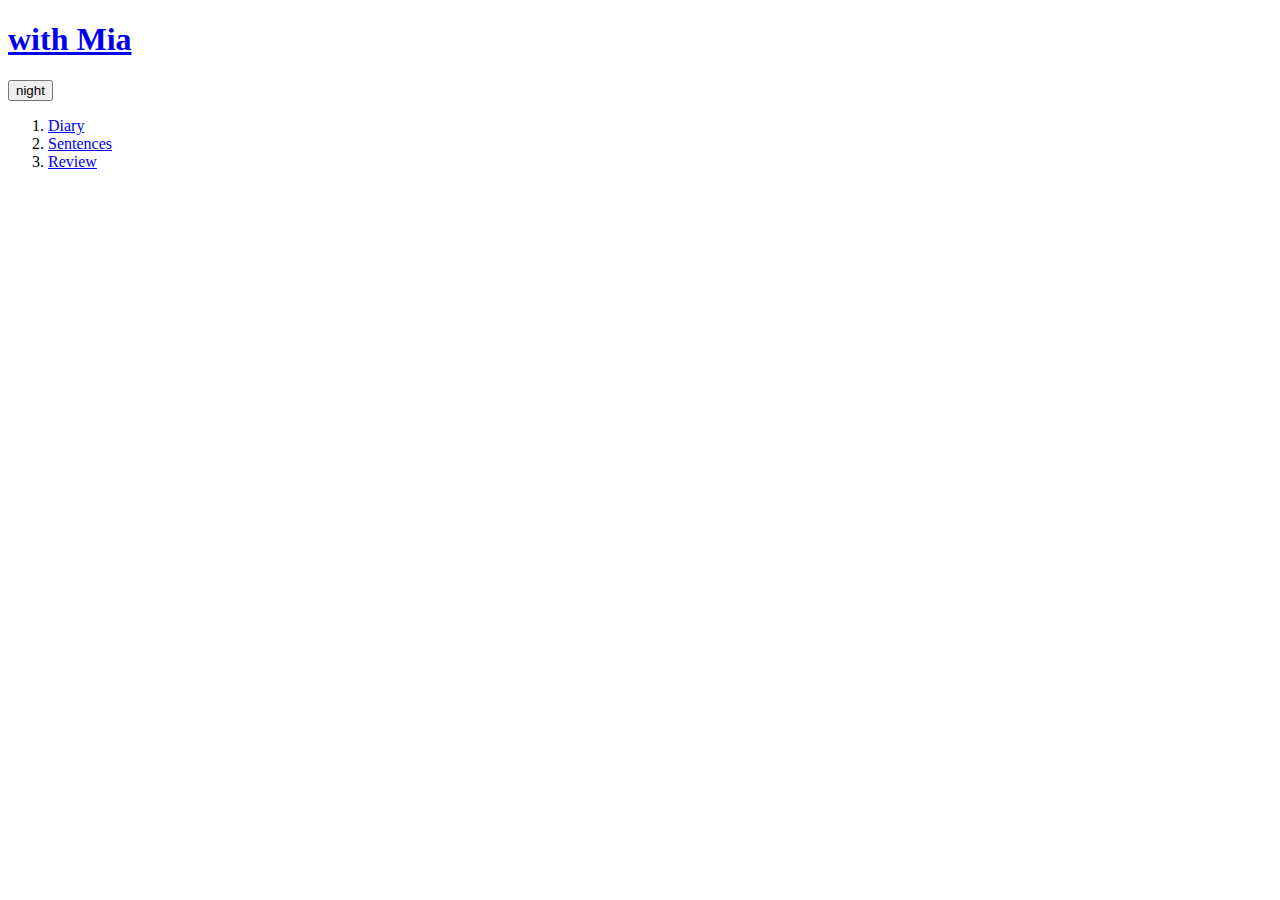
<file: index.html>
<!doctype html>
<html>
<head>
  <!-- Global site tag (gtag.js) - Google Analytics -->
  <script async src="https://www.googletagmanager.com/gtag/js?id=UA-179410870-1"></script>
  <title>with Mia</title>
  <meta charset="utf-8">
  <script src="colors.js"></script>
  <script
  src="https://code.jquery.com/jquery-3.5.1.js"
  integrity="sha256-QWo7LDvxbWT2tbbQ97B53yJnYU3WhH/C8ycbRAkjPDc="
  crossorigin="anonymous"></script>
</head>

<body>
  <h1><a href="index.html">with Mia</a></h1>
  <input id="night_day" type="button" value="night" onclick="
  NightDayHandler(this);
  ">

  <ol>
    <li><a href="1.html">Diary</a></li>
    <li><a href="2.html">Sentences</a></li>
    <li><a href="3.html">Review</a></li>
  </ol>

﻿</body>
</html>
</file>
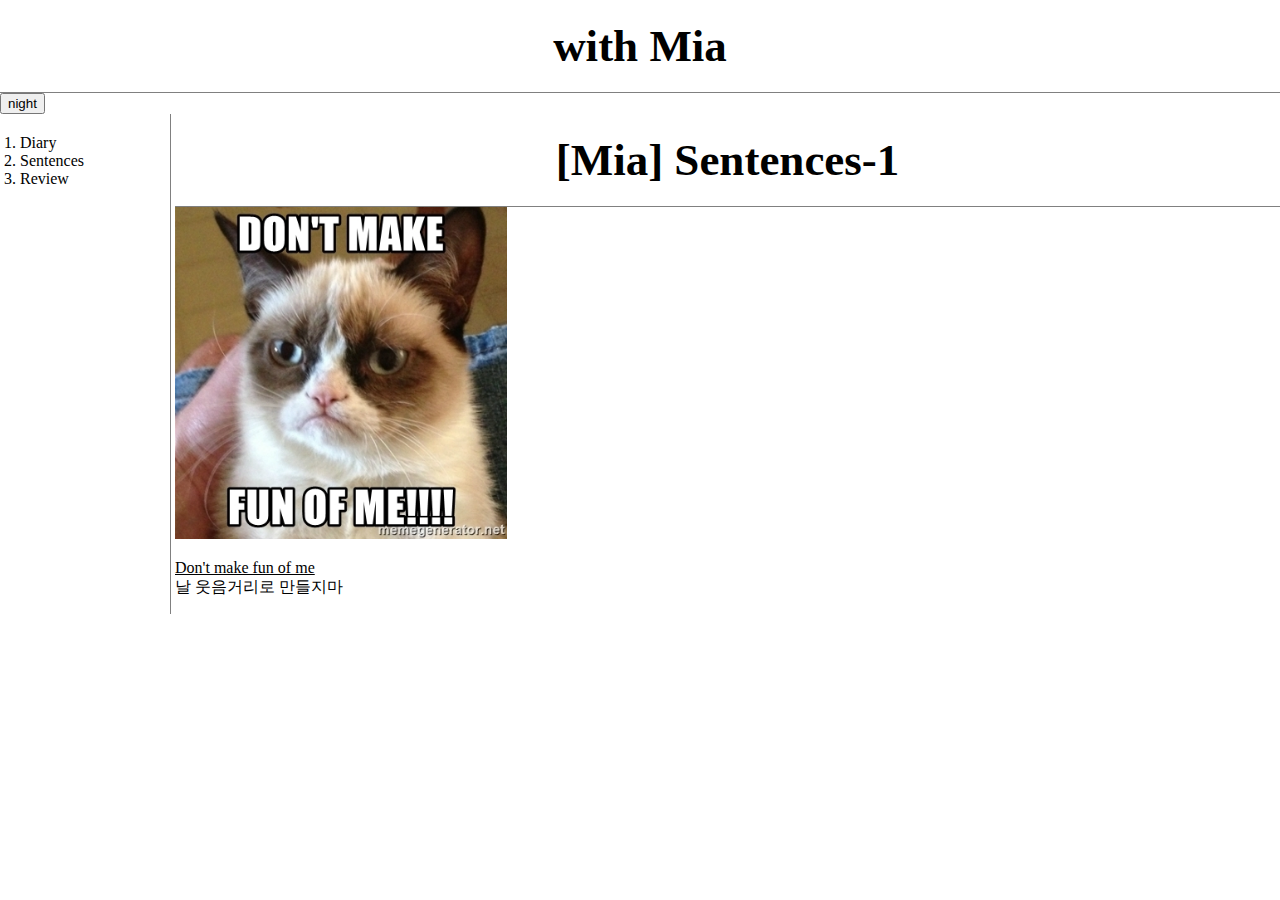
<file: 2.html>
<!doctype html>
<html>
<head>
  <title>with Mia</title>
  <meta charset="utf-8">
  <script src="colors.js"></script>
  <script
  src="https://code.jquery.com/jquery-3.5.1.js"
  integrity="sha256-QWo7LDvxbWT2tbbQ97B53yJnYU3WhH/C8ycbRAkjPDc="
  crossorigin="anonymous"></script>
  <link rel="stylesheet" href="style.css">
</head>

<body>
  <h1><a href="index.html">with Mia</a></h1>
  <input id="night_day" type="button" value="night" onclick="
  NightDayHandler(this);
  ">
  <div id="grid">
    <ol>
    <li><a href="1.html">Diary</a></li>
    <li><a href="2.html">Sentences</a></li>
    <li><a href="3.html">Review</a></li>
  </ol>
  <div id="article">
  <h1>
    <strong>[Mia] Sentences-1</strong>
  </h1>
  <img src="dont-make-fun-of-me.jpg" width="30%">
  <p>
    <u>Don't make fun of me</u>
    <br>날 웃음거리로 만들지마
  </p>
  <p>
  </div>
</div>
    <div id="disqus_thread"></div>
    <script>

    /**
    *  RECOMMENDED CONFIGURATION VARIABLES: EDIT AND UNCOMMENT THE SECTION BELOW TO INSERT DYNAMIC VALUES FROM YOUR PLATFORM OR CMS.
    *  LEARN WHY DEFINING THESE VARIABLES IS IMPORTANT: https://disqus.com/admin/universalcode/#configuration-variables*/
    /*
    var disqus_config = function () {
    this.page.url = PAGE_URL;  // Replace PAGE_URL with your page's canonical URL variable
    this.page.identifier = PAGE_IDENTIFIER; // Replace PAGE_IDENTIFIER with your page's unique identifier variable
    };
    */
    (function() { // DON'T EDIT BELOW THIS LINE
    var d = document, s = d.createElement('script');
    s.src = 'https://web1-vmbkzpr7ew.disqus.com/embed.js';
    s.setAttribute('data-timestamp', +new Date());
    (d.head || d.body).appendChild(s);
    })();
    </script>
    <noscript>Please enable JavaScript to view the <a href="https://disqus.com/?ref_noscript">comments powered by Disqus.</a></noscript>
  </p>
﻿</body>
</html>
</file>
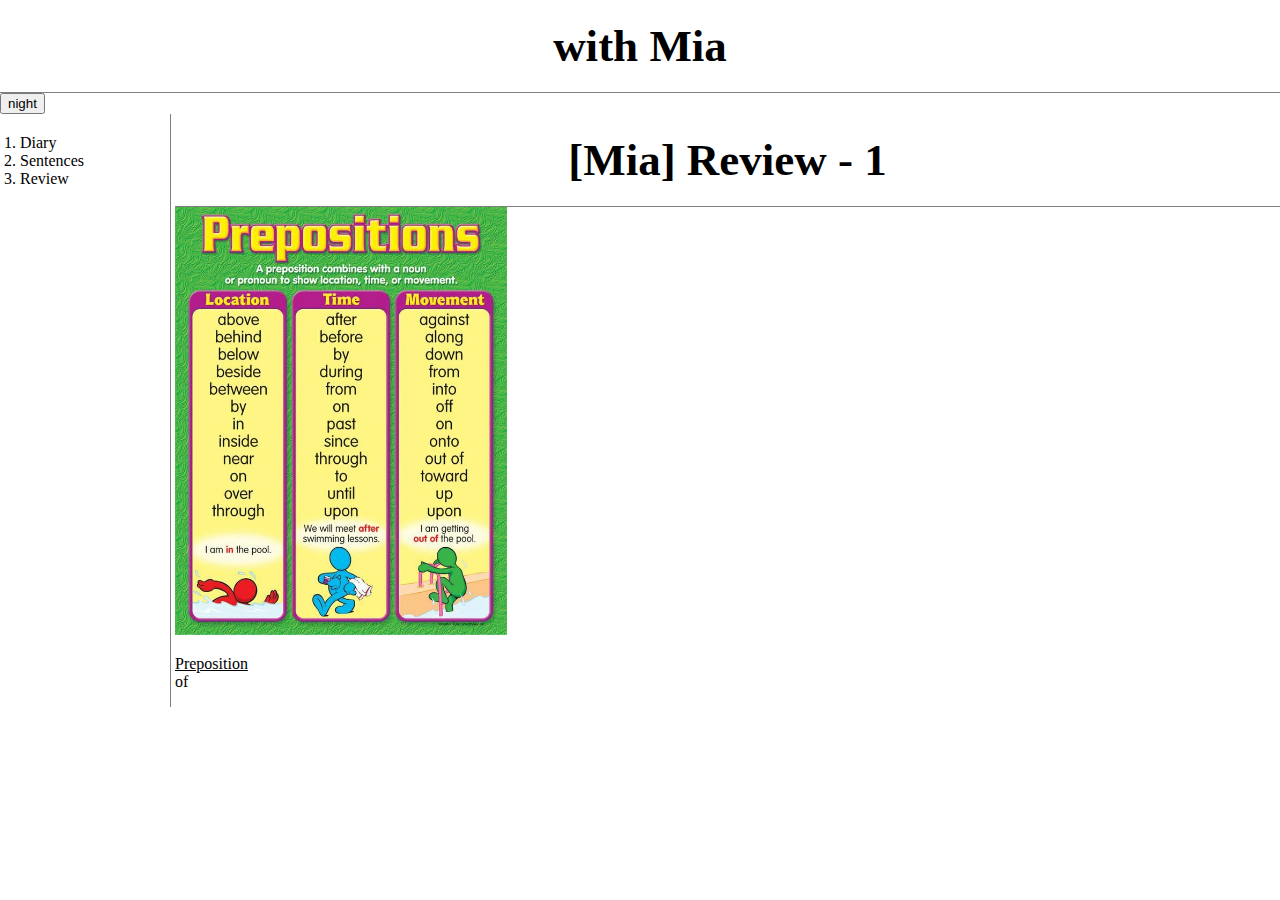
<file: 3.html>
<!doctype html>
<html>
<head>
  <title>with Mia</title>
  <meta charset="utf-8">
  <script src="colors.js"></script>
  <script
  src="https://code.jquery.com/jquery-3.5.1.js"
  integrity="sha256-QWo7LDvxbWT2tbbQ97B53yJnYU3WhH/C8ycbRAkjPDc="
  crossorigin="anonymous"></script>
  <link rel="stylesheet" href="style.css">
</head>

<body>
  <h1><a href="index.html">with Mia</a></h1>
  <input id="night_day" type="button" value="night" onclick="
  NightDayHandler(this);
  ">

  <div id="grid">
  <ol>
    <li><a href="1.html">Diary</a></li>
    <li><a href="2.html">Sentences</a></li>
    <li><a href="3.html">Review</a></li>
  </ol>
  <div id="article">
  <h1>
    <strong>[Mia] Review - 1</strong>
  </h1>
  <img src="preposition.jpg" width="30%">
  <p>
    <u>Preposition</u>
    <br>of
  </p>
  <p>
  </div>
</div>
    <div id="disqus_thread"></div>
    <script>

    /**
    *  RECOMMENDED CONFIGURATION VARIABLES: EDIT AND UNCOMMENT THE SECTION BELOW TO INSERT DYNAMIC VALUES FROM YOUR PLATFORM OR CMS.
    *  LEARN WHY DEFINING THESE VARIABLES IS IMPORTANT: https://disqus.com/admin/universalcode/#configuration-variables*/
    /*
    var disqus_config = function () {
    this.page.url = PAGE_URL;  // Replace PAGE_URL with your page's canonical URL variable
    this.page.identifier = PAGE_IDENTIFIER; // Replace PAGE_IDENTIFIER with your page's unique identifier variable
    };
    */
    (function() { // DON'T EDIT BELOW THIS LINE
    var d = document, s = d.createElement('script');
    s.src = 'https://web1-vmbkzpr7ew.disqus.com/embed.js';
    s.setAttribute('data-timestamp', +new Date());
    (d.head || d.body).appendChild(s);
    })();
    </script>
    <noscript>Please enable JavaScript to view the <a href="https://disqus.com/?ref_noscript">comments powered by Disqus.</a></noscript>
  </p>
﻿</body>
</html>
</file>
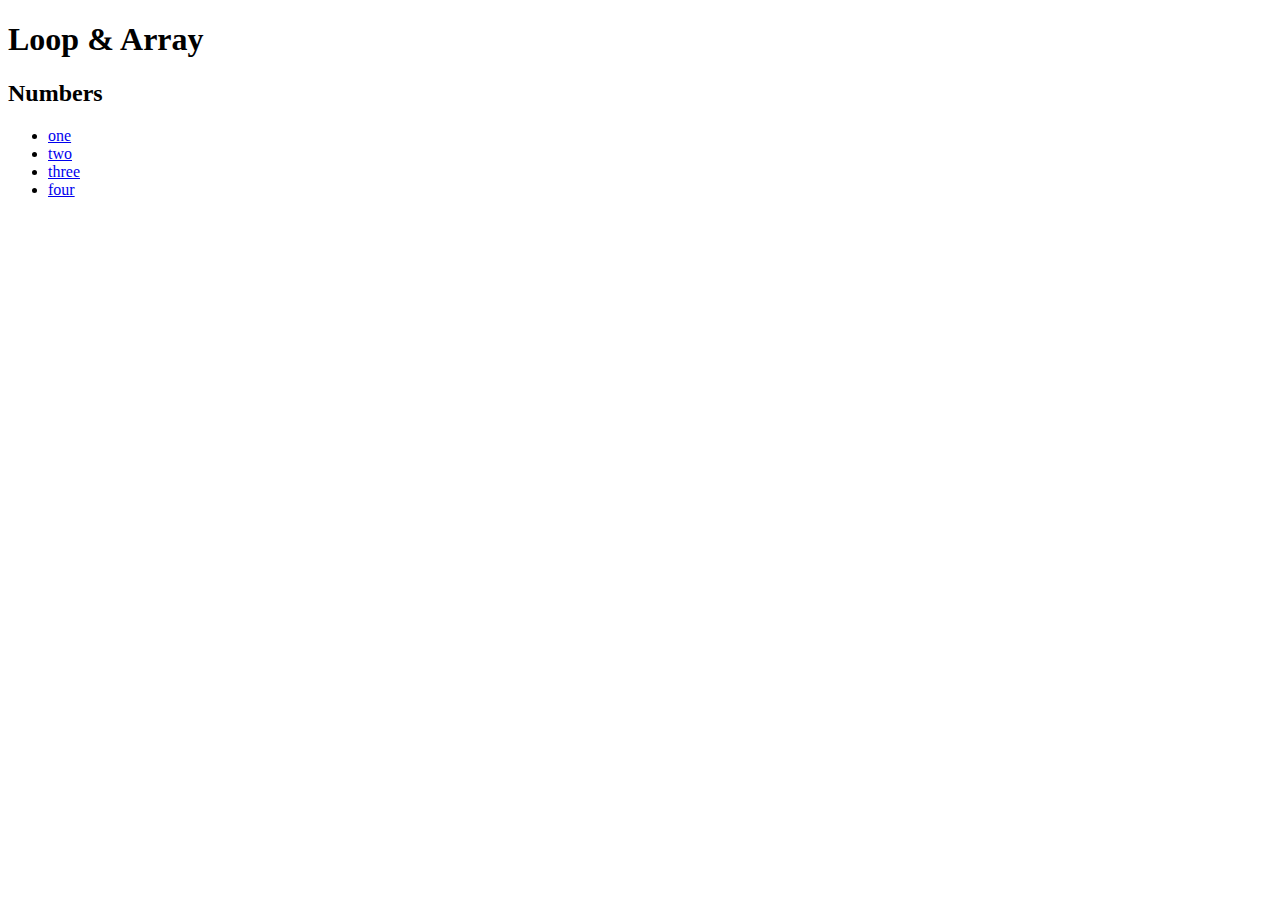
<file: arrayloop.html>
<!DOCTYPE html>
<html>
  <head>
    <meta charset="utf-8">
  </head>
  <body>
    <h1>Loop & Array</h1>
    <script>
      var numbers = ['one', 'two', 'three', 'four']
    </script>
    <h2>Numbers</h2>
    <ul>
      <script>
        var i = 0;
        while(i < numbers.length){
          document.write ('<li><a href="http://a.com/'+numbers[i]+'">'+numbers[i]+'</li>');
          i = i + 1;
        }
      </script>
  </body>
</html>
</file>
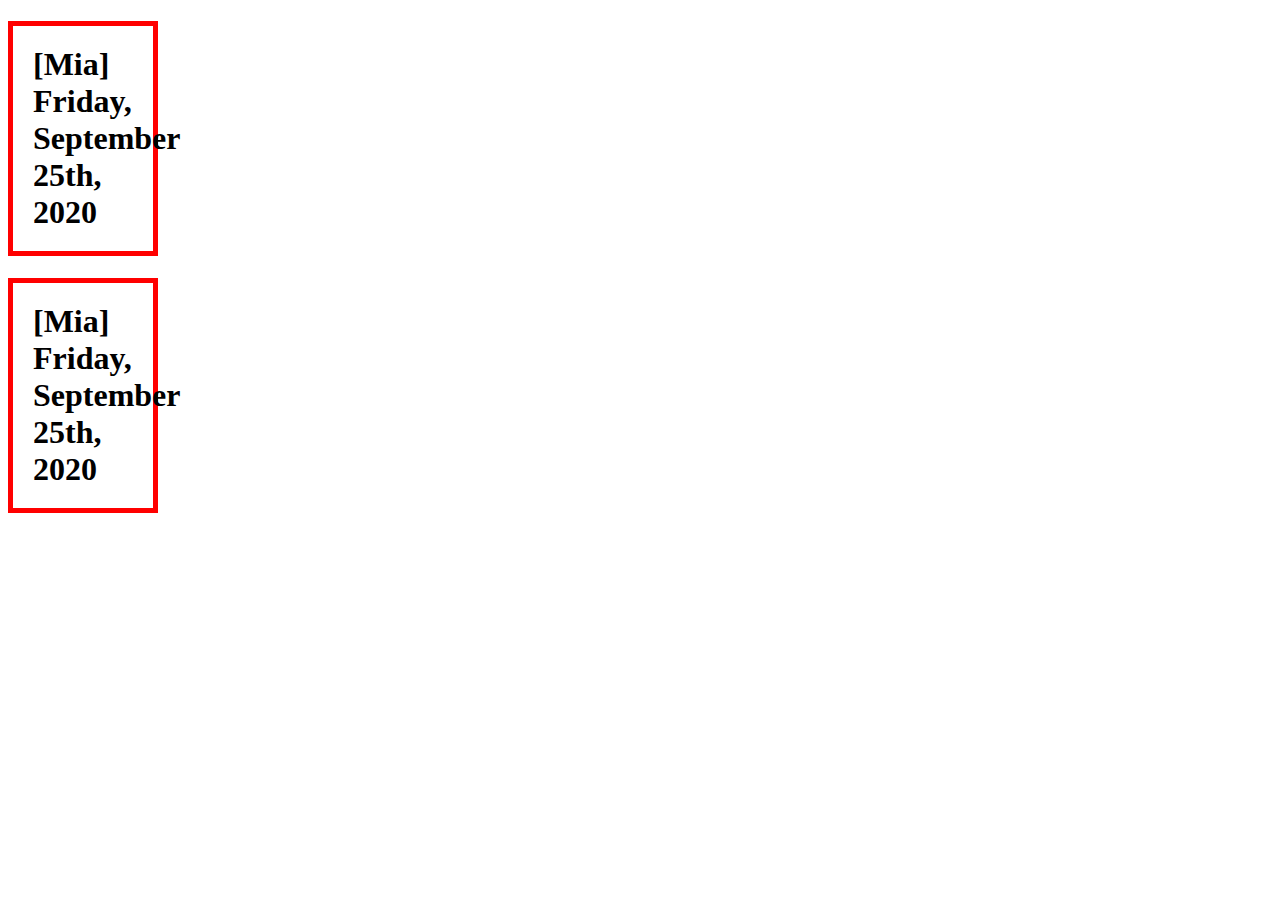
<file: box.html>
<!DOCTYPE html>
<html>
  <head>
    <meta charset="utf-8">
    <title></title>
  <style>
    h1, a{
      border:5px solid red;
      padding:20px;
      margin:20;
      display:block;
      width:100px;
    }
  </style>
  </head>
  <body>
    <h1>[Mia] Friday, September 25th, 2020 </h1>
    <h1>[Mia] Friday, September 25th, 2020 </h1>
  </body>
</html>
</file>
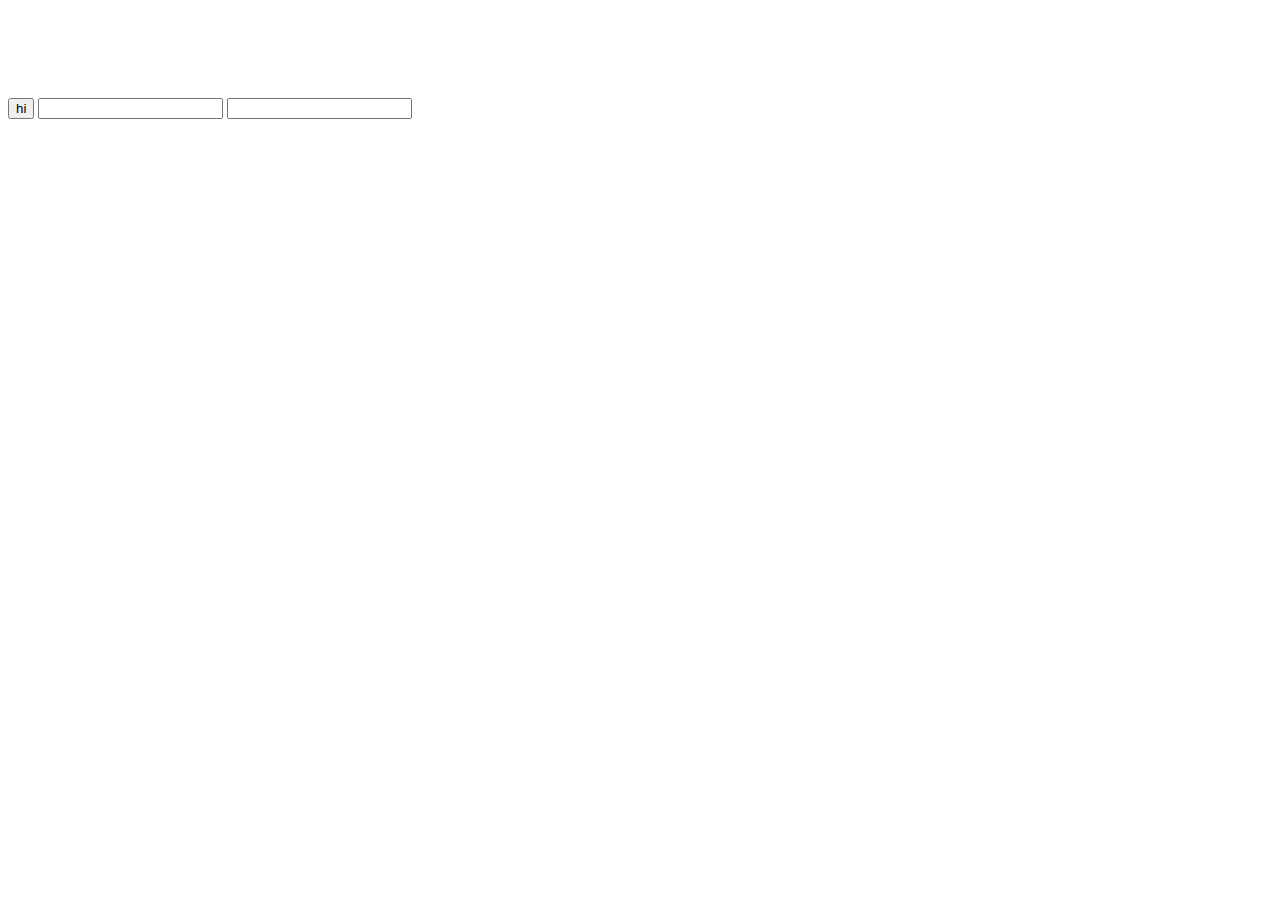
<file: ex1.html>
<!DOCTYPE html>
<html>
  <head>
    <meta charset="utf-8">
    <title></title>
  </head>
  <body style="backgroud-color: black; color: white;">
    <h1>JavaScript</h1>
    <script>
    document.write(1+1);
    </script>
    <br>
    <input type="button" value="hi" onclick="alert('Hello!')"">
    <input type="text" onchange="alert('change')">
    <input type="text" onkeydown="alert('keydown')">
    <h1>html</h1>
    1+1
    </body>
</html>
</file>
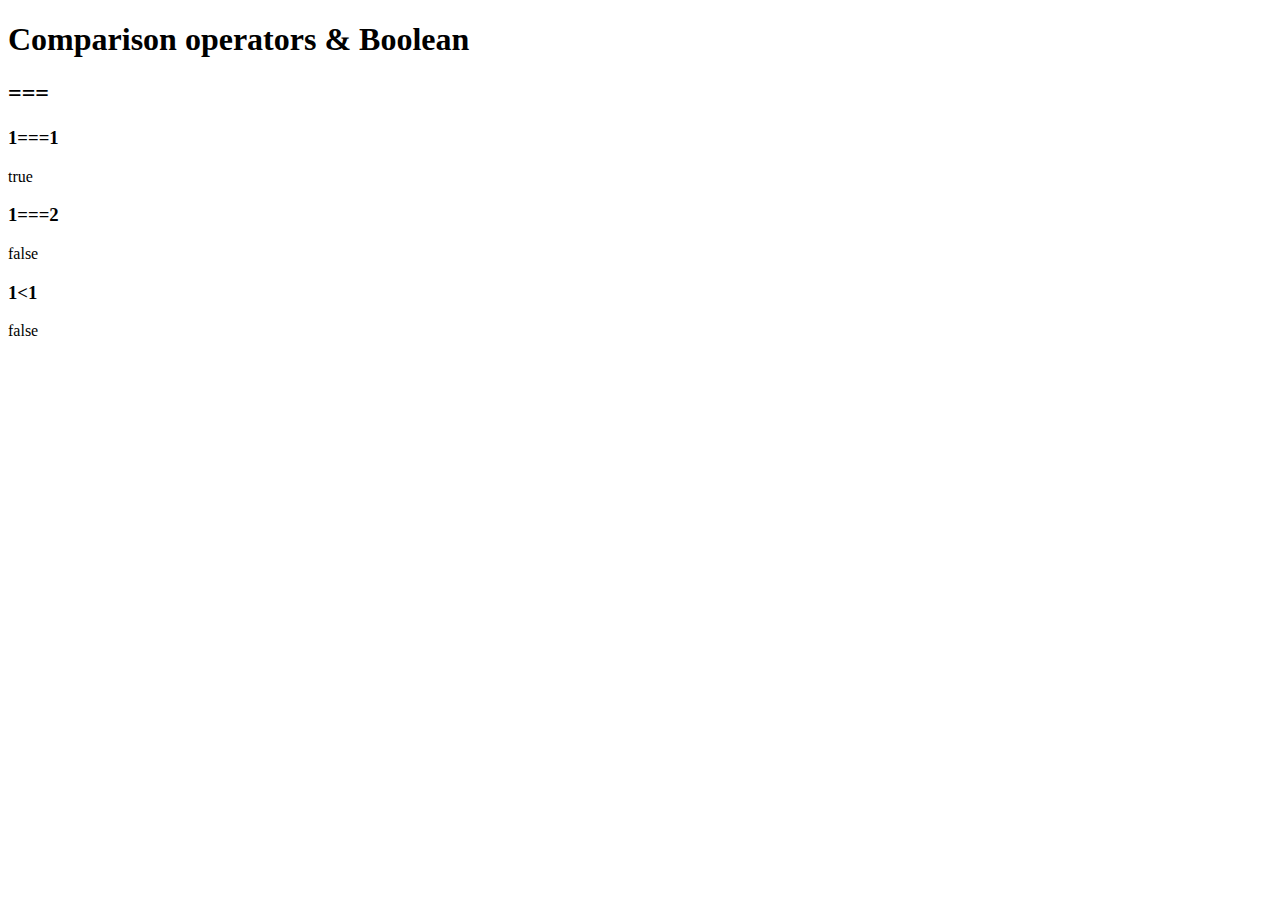
<file: ex4.html>
<!DOCTYPE html>
<html>
  <head>
    <meta charset="utf-8">
    <title></title>
  </head>
  <body>
    <h1>Comparison operators & Boolean</h1>
    <h2>===</h2>
    <h3>1===1</h3>
    <script>
      document.write(1===1);
    </script>
    <h3>1===2</h3>

    <script>
      document.write(1===2);
    </script>
    <h3>1&lt;1</h3>
    <script>
      document.write(1<1);
    </script>
  </body>
</html>
</file>
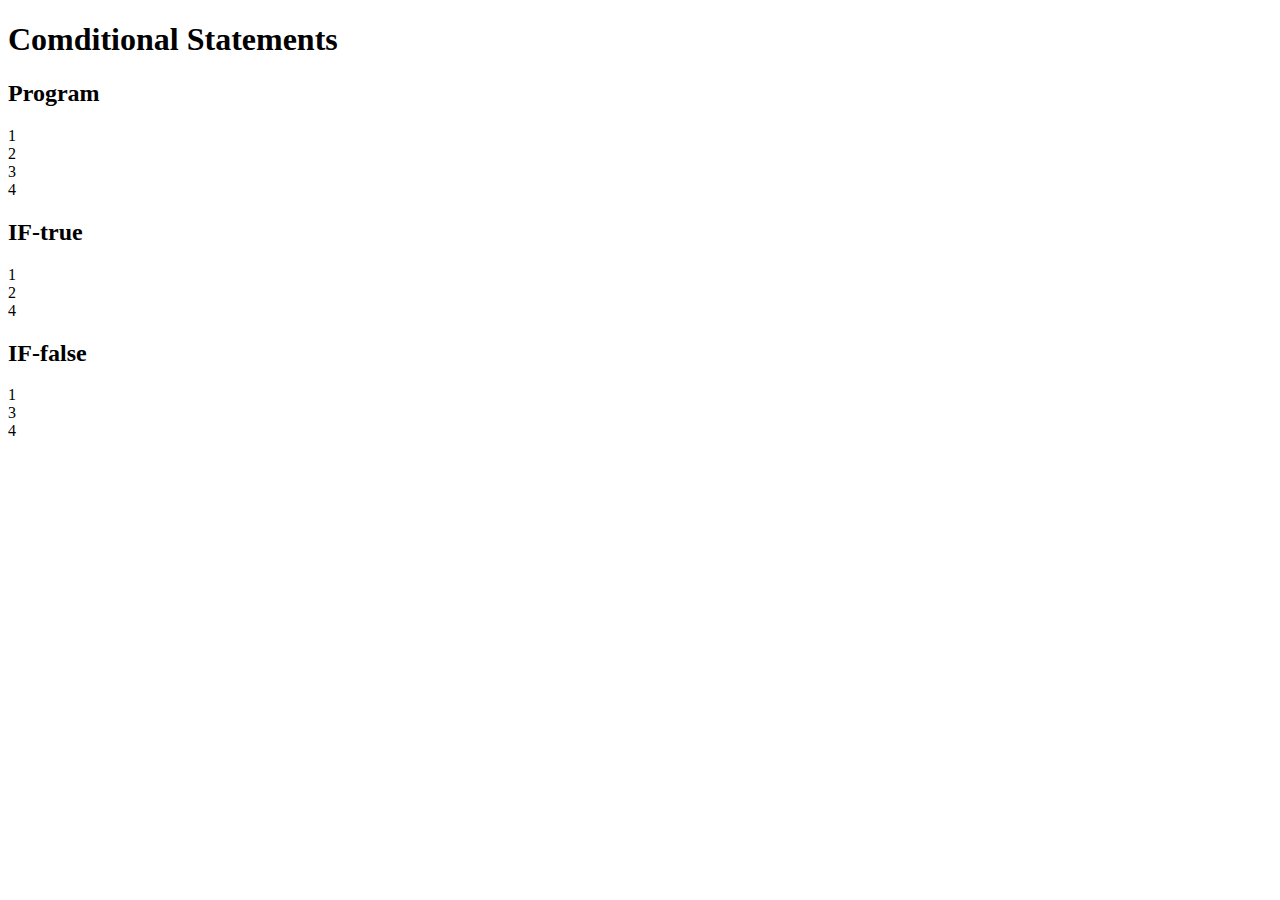
<file: ex5.html>
<!DOCTYPE html>
<html>
  <head>
    <meta charset="utf-8">
    <title></title>
  </head>
  <body>
    <h1>Comditional Statements</h1>
    <h2>Program</h2>
    <script>
      document.write("1<br>");
      document.write("2<br>");
      document.write("3<br>");
      document.write("4<br>");
    </script>
    <h2>IF-true</h2>
    <script>
        document.write("1<br>");
        if(true){
          document.write("2<br>");
        }else{
        document.write("3<br>");
        }

        document.write("4<br>");
      </script>
      <h2>IF-false</h2>
      <script>
          document.write("1<br>");
          if(false){
            document.write("2<br>");
          }else{
          document.write("3<br>");
          }

          document.write("4<br>");
        </script>

    </script>

  </body>
</html>
</file>
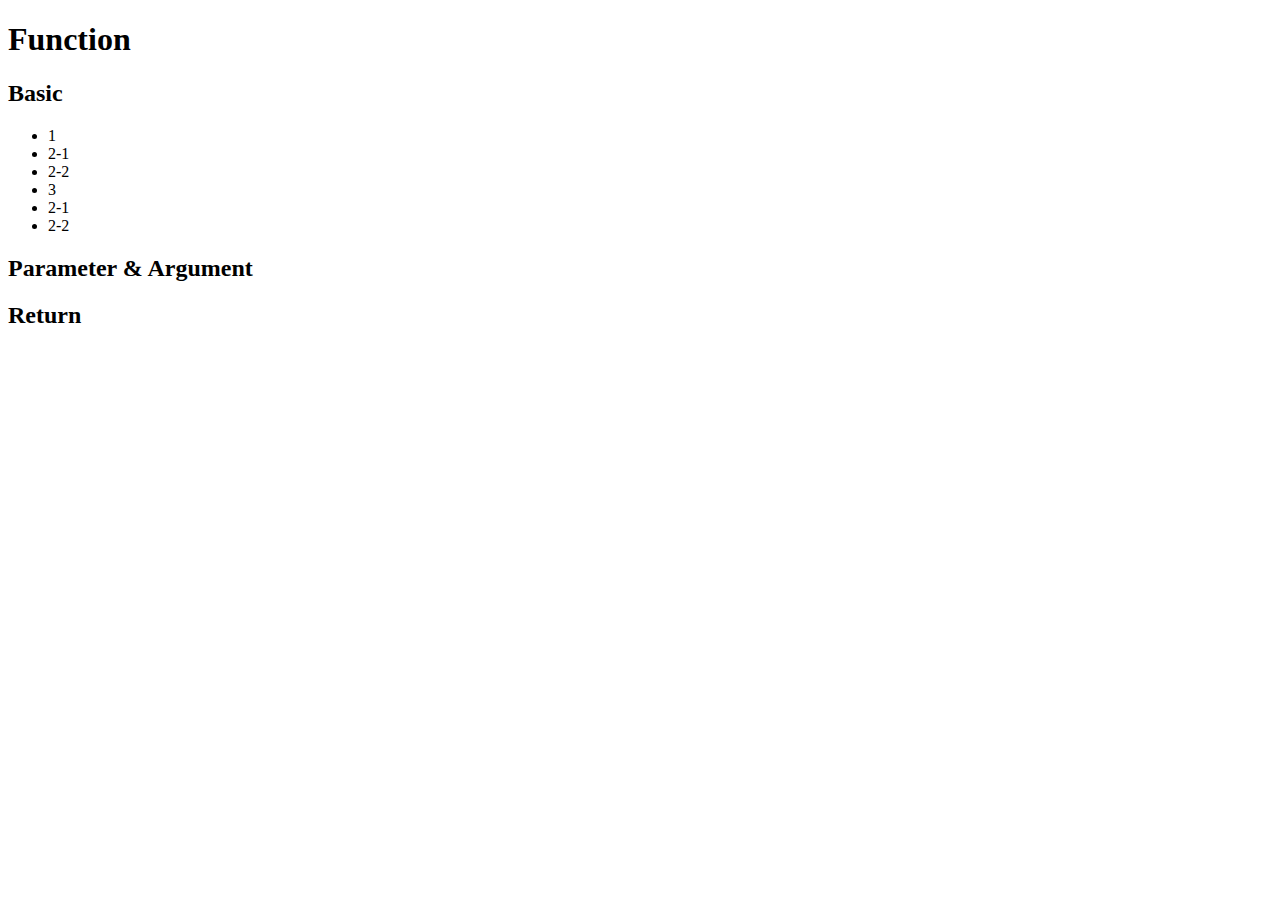
<file: ex9.html>
<!DOCTYPE html>
<h1>Function</h1>
   <h2>Basic</h2>
   <ul>
     <script>
       function two(){
         document.write('<li>2-1</li>');
         document.write('<li>2-2</li>');
       }
       document.write('<li>1</li>');
       two();
       document.write('<li>3</li>');
       two();
     </script>
   </ul>
   <h2>Parameter & Argument</h2>
   <h2>Return</h2>
</file>
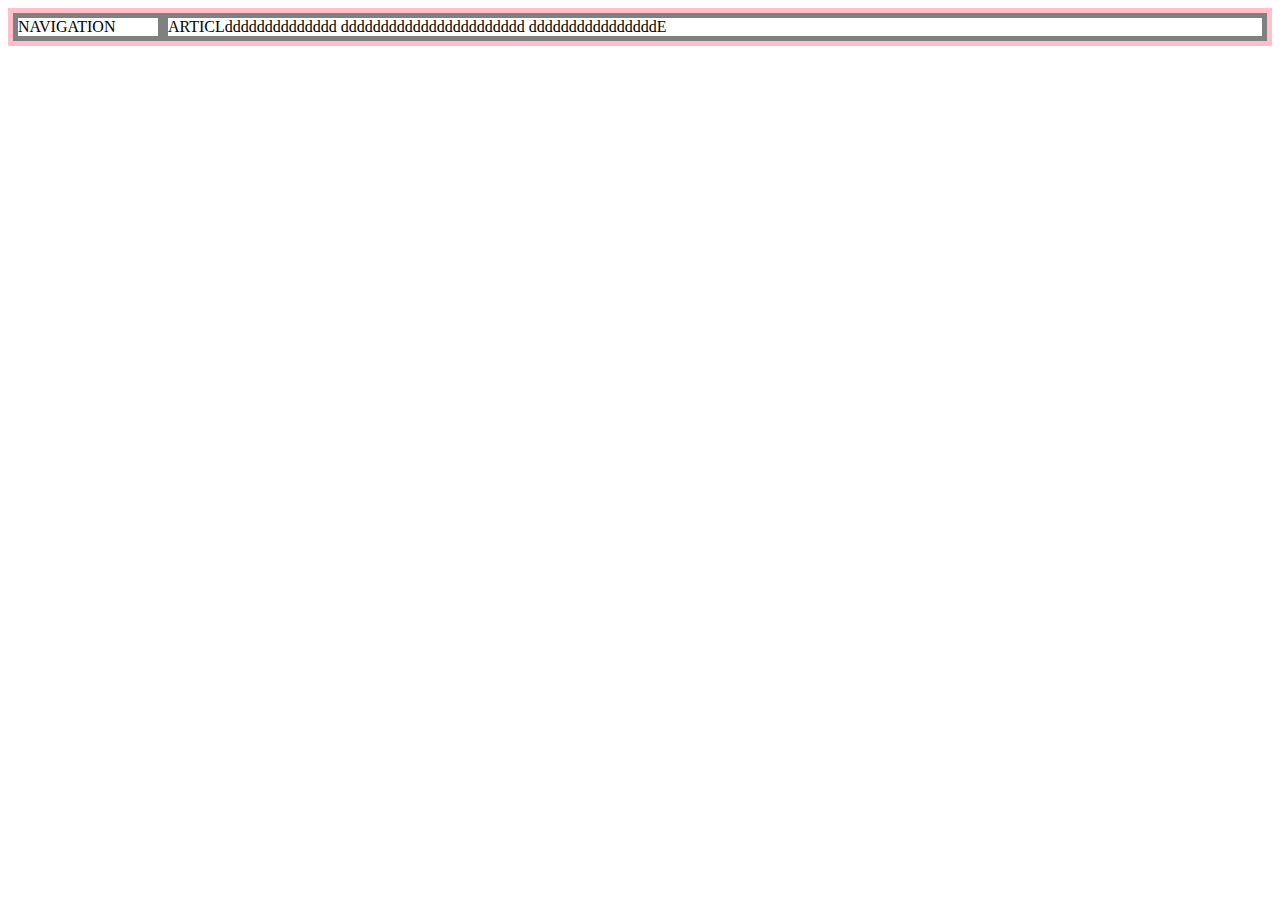
<file: grid.html>
<!DOCTYPE html>
<html>
  <head>
    <meta charset="utf-8">
    <title></title>
    <style>
      #grid{
        border:5px solid pink;
        display:grid;
        grid-template-columns: 150px 1fr;
      }
      div{
        border:5px solid gray;
      }
    </style>
  </head>
  <body>
    <div id="grid">
      <div>NAVIGATION</div>
      <div>ARTICLdddddddddddddd
        ddddddddddddddddddddddd
        ddddddddddddddddE</div>
    </div>
  </body>
</html>
</file>
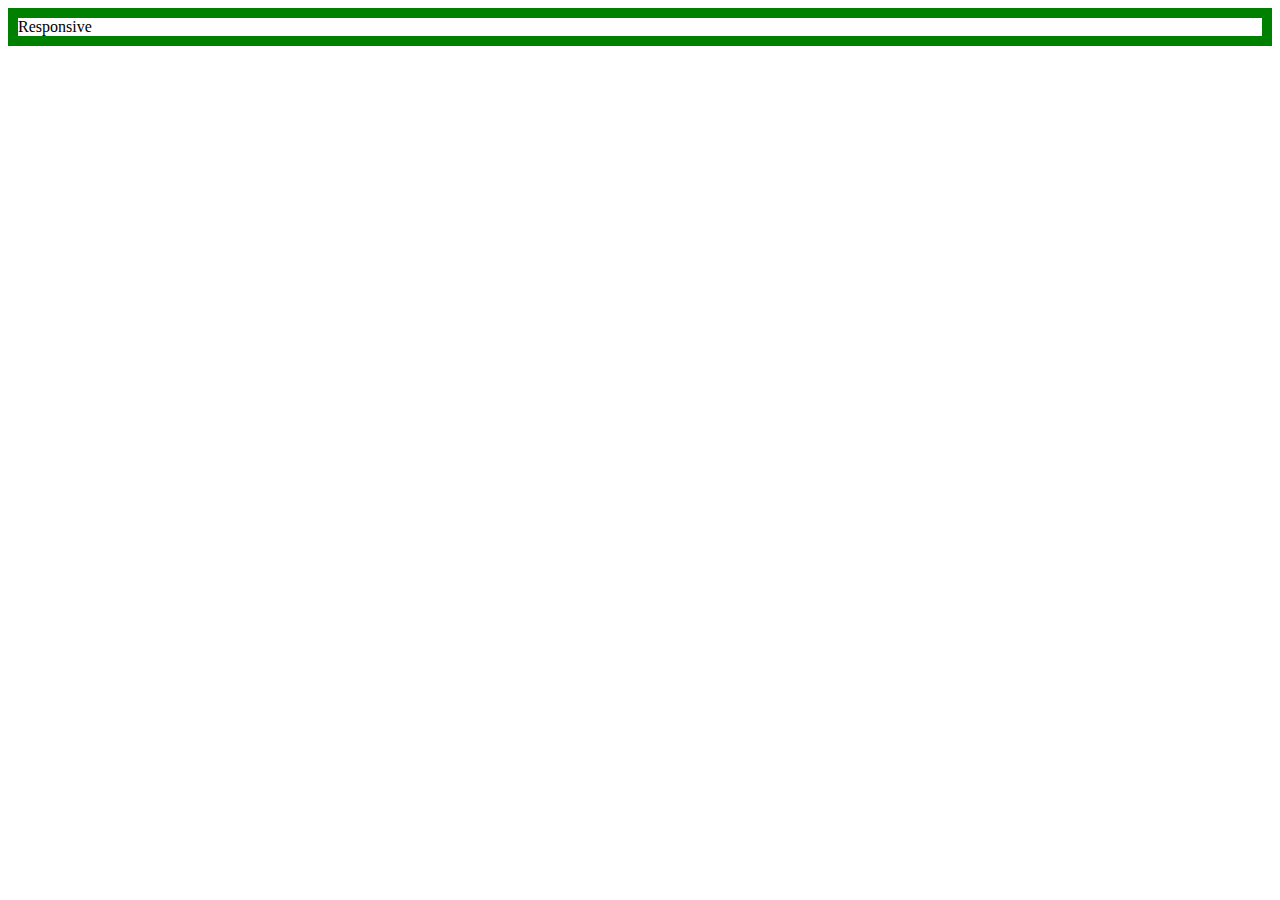
<file: mediaquery.html>
<!DOCTYPE html>
<html>
  <head>
    <meta charset="utf-8">
    <title></title>
    <style>
      div{
        border:10px solid green;
        fon-size:60px;
      }
      @media(max-width:800px){
      div{
        display:none;
      }
}
    </style>
  </head>
  <body>
    <div>
      Responsive
    </div>
  </body>
</html>
</file>
<file: style.css>
body{
  margin:0;
}
a {
  color:black;
  text-decoration: none;
}
h1 {
  font-size:45px;
  text-align: center;
  border-bottom:1px solid gray;
  margin:0;
  padding:20px;
}
ol{
  border-right:1px solid gray;
  width:100px;
  margin:0;
  padding:20px;
}
#grid{
    display: grid;
    grid-template-columns: 150px 1fr;
}
#grid ol{
    padding-right: 50px;
}
#grid #article{
    padding-left:25px
}
</file>
